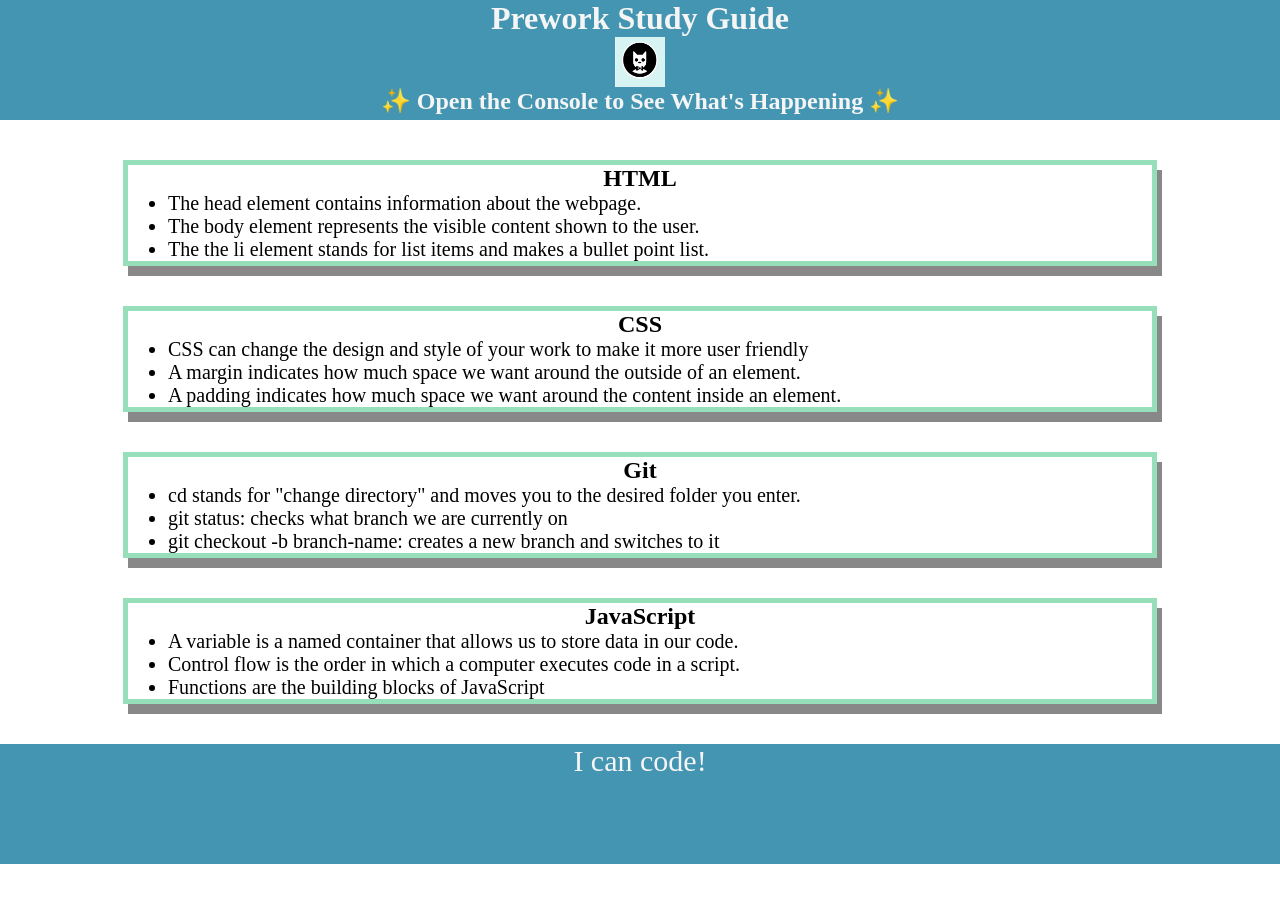
<file: index.html>
<!DOCTYPE html>
<html lang="en">
  <head>
    <meta charset="UTF-8" />
    <meta http-equiv="X-UA-Compatible" content="IE=edge" />
    <meta name="viewport" content="width=device-width, initial-scale=1.0" />
    <link rel="stylesheet" href="./assets/style.css">
    <title>Prework Study Guide</title>
  </head>
  <body>
    <header id="header">
      <h1>Prework Study Guide</h1>
      <img src="./assets/bowtie-cat.png" alt="Profile image of cat wearing a bow tie." />
      <h2>✨ Open the Console to See What's Happening ✨</h2>
    </header>
    <main>
      <section class="card" id="html-section">
        <h2>HTML</h2>
        <ul>
          <li>The head element contains information about the webpage.</li>
          <li>The body element represents the visible content shown to the user.</li>
          <li>The the li element stands for list items and makes a bullet point list.</li>
        </ul>
      </section>
   
      <section class="card" id="css-section">
        <h2>CSS</h2>
        <ul>
          <li>CSS can change the design and style of your work to make it more user friendly</li>
          <li>A margin indicates how much space we want around the outside of an element.</li>
          <li>A padding indicates how much space we want around the content inside an element.</li>
        </ul>
      </section>
   
      <section class="card" id="git-section">
        <h2>Git</h2>
        <ul>
          <li>cd stands for "change directory" and moves you to the desired folder you enter.</li>
          <li>git status: checks what branch we are currently on</li>
          <li>git checkout -b branch-name: creates a new branch and switches to it</li>
        </ul>
      </section>
   
      <section class="card" id="javascript-section">
        <h2>JavaScript</h2>
        <ul>
          <li>A variable is a named container that allows us to store data in our code.</li>
   <li>Control flow is the order in which a computer executes code in a script.</li>
   <li>Functions are the building blocks of JavaScript</li> 
        </ul>
      </section>
    </main>

    <footer>
      <p>I can code!</p>
    </footer>

    <script src="./assets/script.js"></script>

  </body>
</html>
</file>
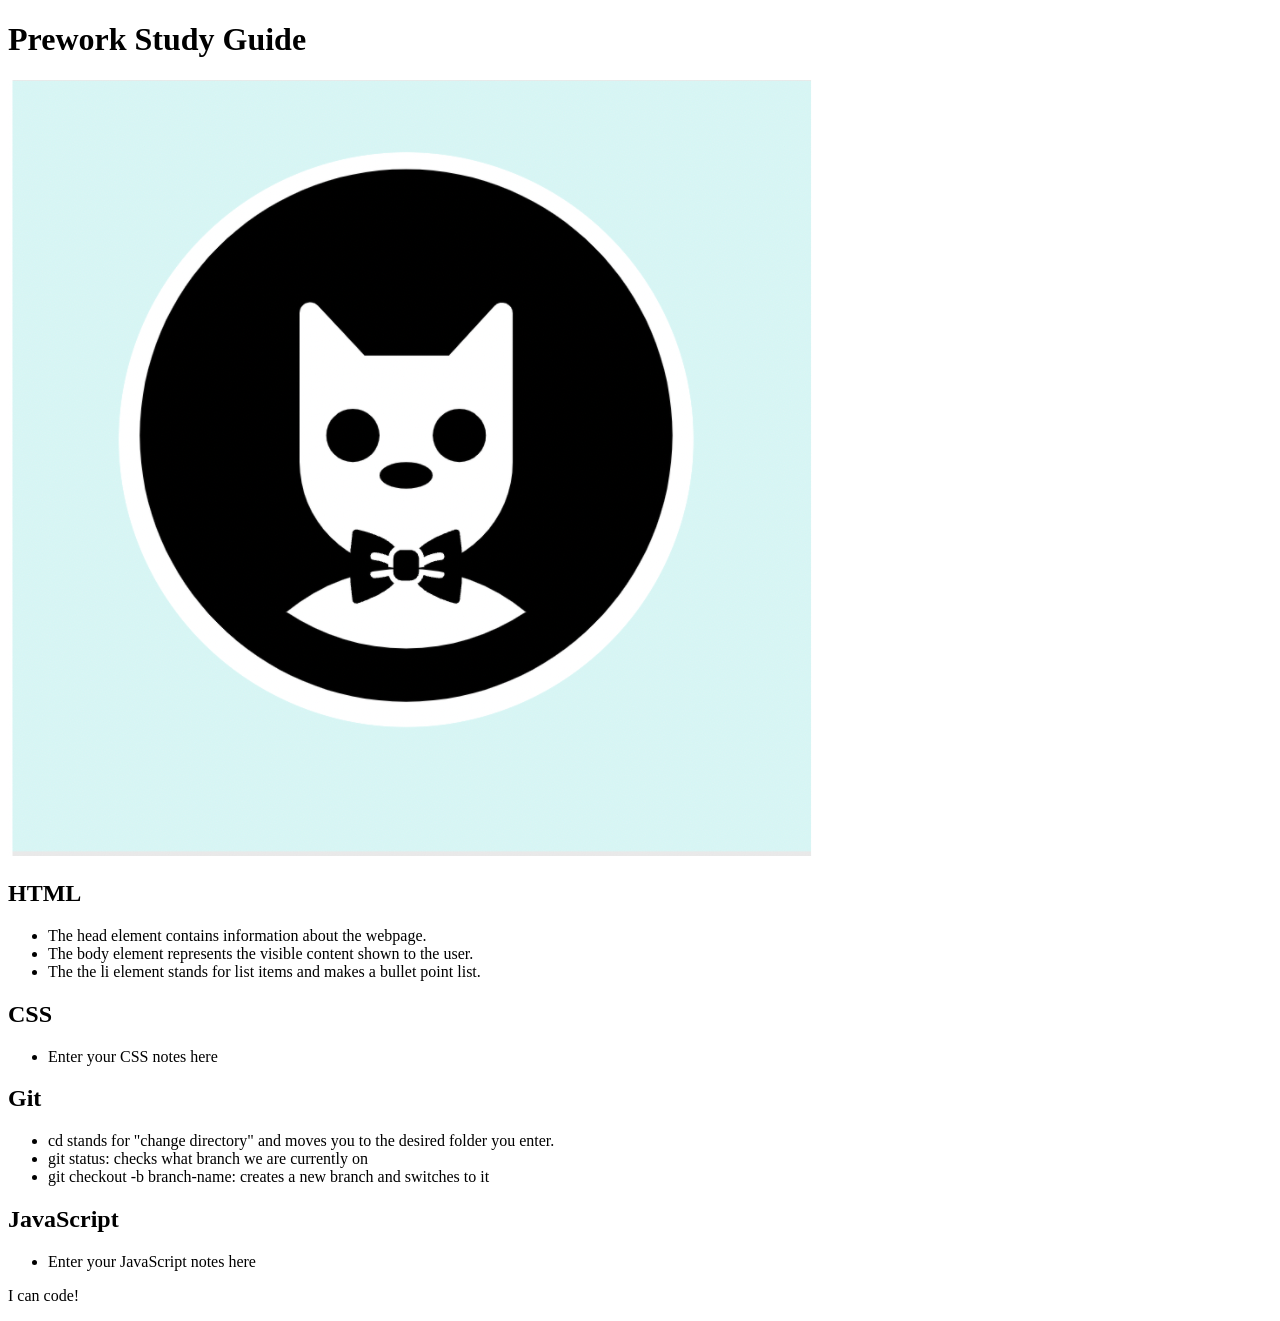
<file: Cprework-study-guide/prework-study-guide/index.html>
<!DOCTYPE html>
<html lang="en">
  <head>
    <meta charset="UTF-8" />
    <meta http-equiv="X-UA-Compatible" content="IE=edge" />
    <meta name="viewport" content="width=device-width, initial-scale=1.0" />
    <title>Prework Study Guide</title>
  </head>
  <body>
    <header id="header">
      <h1>Prework Study Guide</h1>
      <img src="./assets/bowtie-cat.png" alt="Profile image of cat wearing a bow tie." />
    </header>
    <main>
      <section class="card" id="html-section">
        <h2>HTML</h2>
        <ul>
          <li>The head element contains information about the webpage.</li>
          <li>The body element represents the visible content shown to the user.</li>
          <li>The the li element stands for list items and makes a bullet point list.</li>
        </ul>
      </section>
   
      <section class="card" id="css-section">
        <h2>CSS</h2>
        <ul>
          <li>Enter your CSS notes here</li>
        </ul>
      </section>
   
      <section class="card" id="git-section">
        <h2>Git</h2>
        <ul>
          <li>cd stands for "change directory" and moves you to the desired folder you enter.</li>
          <li>git status: checks what branch we are currently on</li>
          <li>git checkout -b branch-name: creates a new branch and switches to it</li>
        </ul>
      </section>
   
      <section class="card" id="javascript-section">
        <h2>JavaScript</h2>
        <ul>
          <li>Enter your JavaScript notes here</li>
        </ul>
      </section>
    </main>

    <footer>
      <p>I can code!</p>
    </footer>
  </body>
</html>
</file>
<file: assets/style.css>
* {
    margin: 0;
    padding: 0;
}

header,
footer {
    width: 100%;
    height: 120px;
    background-color: #4495B2;
    color: whitesmoke;
}

h1,
h2 {
    text-align: center;
}

img {
    display: block;
    height: 50px;
    width: 50px;
    margin-left: auto;
    margin-right: auto;
}

ul {
    padding-left: 40px;
    font-size: 20px;
}

p {
    text-align: center;
    font-size: 30px;
  }

  .card {
    width: 80%;
    margin: 40px auto;
    border: 5px solid #97DFBA;
    box-shadow: 5px 10px #888888;
  }
</file>
